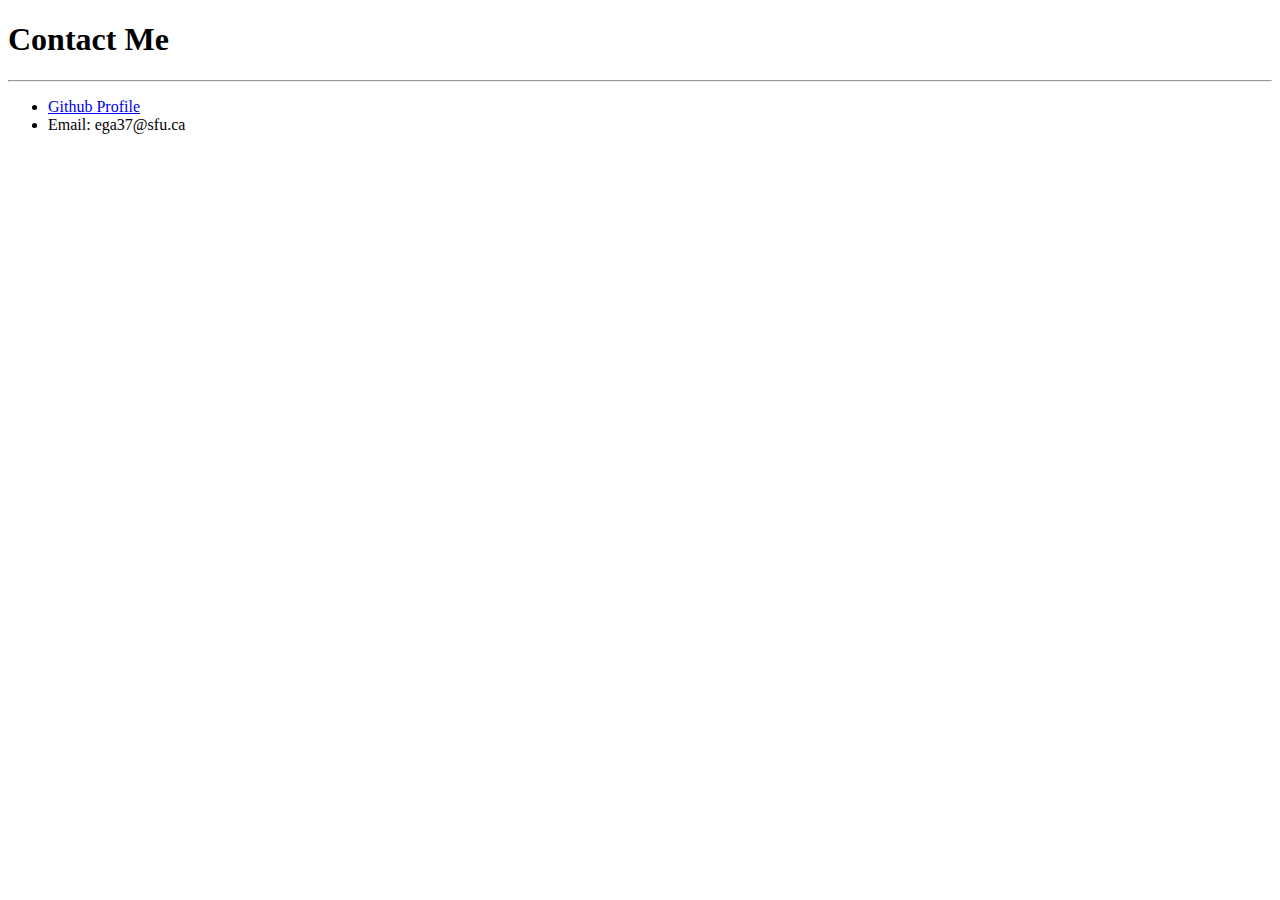
<file: public/contact.html>
<!DOCTYPE html>
<html lang="en">
<head>
    <meta charset="UTF-8">
    <meta name="viewport" content="width=device-width, initial-scale=1.0">
    <title>Document</title>
</head>
<body>
    <h1>Contact Me</h1>
    <hr></hr>
    <ul>
        <li> 
            <a href = https://github.com/Ethan-Goldstraw > Github Profile </a>
        </li>
        <li> Email: ega37@sfu.ca </li>


    </ul>
    
    
</body>
</html>
</file>
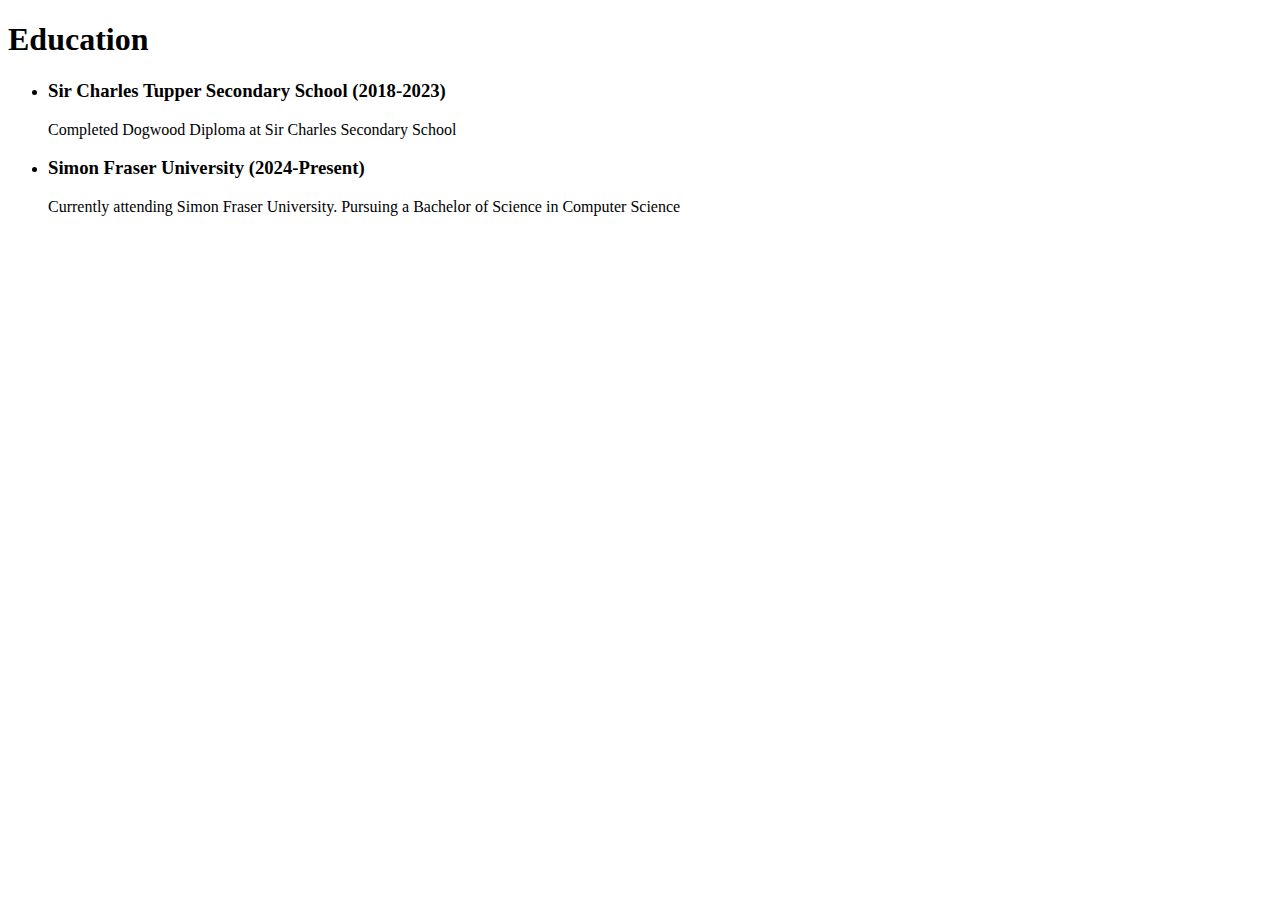
<file: public/education.html>
<!DOCTYPE html>
<html lang="en">
<head>
    <meta charset="UTF-8">
    <meta name="viewport" content="width=device-width, initial-scale=1.0">
    <title>Document</title>
</head>
<body>
    <h1> Education </h1>
    <ul>
         <li> <h3> Sir Charles Tupper Secondary School (2018-2023)</h3> </li>
         <p> Completed Dogwood Diploma at Sir Charles Secondary School </p>

         <li> <h3> Simon Fraser University (2024-Present)</h3></li>
         <p> Currently attending Simon Fraser University. Pursuing a Bachelor of Science in Computer Science</p>
    </ul>

    
</body>
</html>
</file>
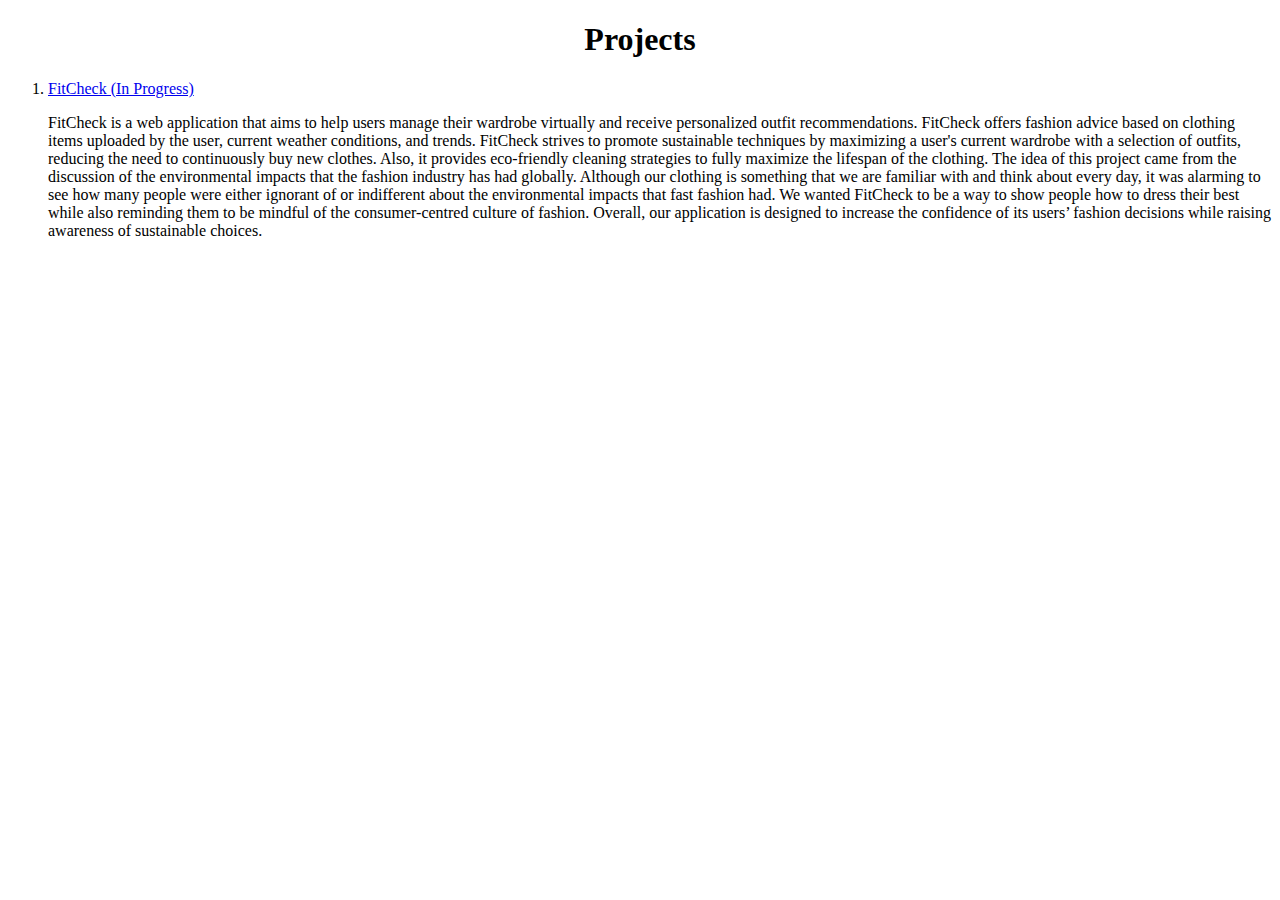
<file: public/projects.html>
<!DOCTYPE html>
<html lang="en">
<head>
    <meta charset="UTF-8">
    <meta name="viewport" content="width=device-width, initial-scale=1.0">
    <title>Document</title>
</head>
<body>
    <h1 style = "text-align: center;" >Projects</h1>
    
    <ol>
        <li>  <a href = https://github.com/CMPT-276-FALL-2024/project-01-sky > FitCheck (In Progress) </a> </li>
        <p> FitCheck is a web application that aims to help users manage their wardrobe virtually and receive 
            personalized outfit recommendations. FitCheck offers fashion advice based on clothing items uploaded by the user, 
            current weather conditions, and trends. FitCheck strives to promote sustainable techniques by maximizing a user's 
            current wardrobe with a selection of outfits, reducing the need to continuously buy new clothes. Also, it provides 
            eco-friendly cleaning strategies to fully maximize the lifespan of the clothing. The idea of this project came from
             the discussion of the environmental impacts that the fashion industry has had globally. Although our clothing is
              something that we are familiar with and think about every day, it was alarming to see how many people were either 
              ignorant of or indifferent about the environmental impacts that fast fashion had. We wanted FitCheck to be a way 
              to show people how to dress their best while also reminding them to be mindful of the consumer-centred culture of fashion. 
              Overall, our application is designed to increase the confidence of its users’ fashion decisions while raising awareness of sustainable choices. </p>
    </ol>

    
    
</body>
</html>
</file>
